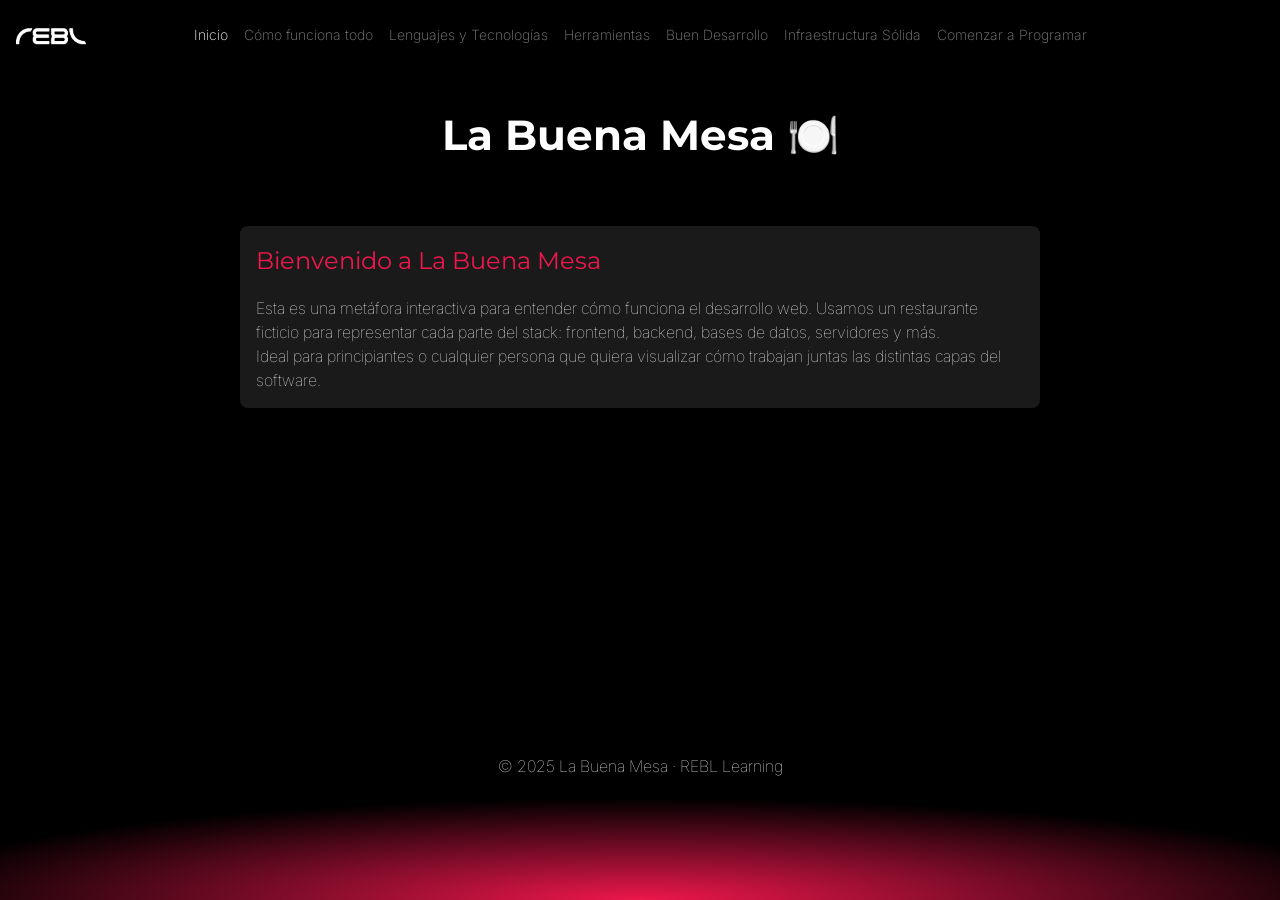
<file: index.html>
<!DOCTYPE html>
<html lang="en">
<head>
  <meta charset="UTF-8" />
  <meta name="viewport" content="width=device-width, initial-scale=1.0" />
  <title>La Buena Mesa - 101 REBL Dev Learning</title>
  <link rel="stylesheet" href="styles.css" />
  <link rel="preconnect" href="https://fonts.googleapis.com">
  <link rel="preconnect" href="https://fonts.gstatic.com" crossorigin>
  <link href="https://fonts.googleapis.com/css2?family=Inter:ital,opsz,wght@0,14..32,100..900;1,14..32,100..900&family=Montserrat:ital,wght@0,100..900;1,100..900&display=swap" rel="stylesheet">

</head>
<body>
  <header>
    <div class="header-container">
      <div class="logo-container">
      <img src="./rebl-logo-light.webp" alt="Logo" class="logo" />
    </div>
      <nav>
        <ul>
          <li><a href="/home.html">Inicio</a></li>
          <li><a href="/stack.html">Cómo funciona todo</a></li>
          <li><a href="/languages.html">Lenguajes y Tecnologías</a></li>
          <li><a href="/tools.html">Herramientas</a></li>
          <li><a href="/good-dev.html">Buen Desarrollo</a></li>
          <li><a href="/infrastructure.html">Infraestructura Sólida</a></li>
          <li><a href="/getting-started.html">Comenzar a Programar</a></li>
        </ul>
      </nav>
    </div>
    <h1>La Buena Mesa 🍽️</h1>
  </header>
  
  <main id="main-content">
    <!-- Page content gets injected here -->
  </main>

  <footer>
    <p>© 2025 La Buena Mesa · REBL Learning</p>
  </footer>
  <script src="script.js"></script>
  <script src="router.js"></script>
</body>
</html>
</file>
<file: styles.css>
:root {
  --primary-color: #000000;
  --accent-color: #ed174c;
  --background-color: #000000;
  --text-color: #ffffff;
  --font-family-body: 'Inter', sans-serif;
  --font-family-headings: 'Montserrat', sans-serif;
}

* {
  box-sizing: border-box;
  margin: 0;
  padding: 0;
}

html, body {
  height: 100%;
}

body {
  display: flex;
  flex-direction: column;
  font-family: var(--font-family-body);
  background-color: var(--background-color);
  color: var(--text-color);
  line-height: 1.6;
}

header h1,
section h2,
section h3{
  font-family: var(--font-family-headings);
}

header {
  background-color: var(--primary-color);
  color: white;
  padding: 1rem;
  text-align: center;
  max-width: 1280px;
  width: 100%;
  margin: auto;
  display: flex;
  flex-direction: column;
}

.header-container {
  display: flex;
  align-items: center;
  justify-content: center;
  position: relative;
}

.logo-container {
  position: absolute;
  top: 50%;
  left: 0;
  transform: translateY(-50%);
  width: 70px;
  height: auto;
}

.logo-container img {
  width: 100%;
}

header h1 {
  margin-top: 2.5rem;
  margin-bottom: 0.5rem;
  font-size: 42px;
}

nav ul {
  list-style: none;
  display: flex;
  justify-content: center;
  flex-wrap: wrap;
  gap: 1rem;
  padding: 0.5rem 0;
}

nav a {
  color: white;
  text-decoration: none;
  opacity: 0.5;
  font-family: var(--font-family-body);
  font-size: 14px;
  font-weight: 200;
}

nav a:hover {
  opacity: 1;
  color: var(--accent-color);
}

nav a.active:hover {
  color: var(--text-color);
}
nav a.active {
  opacity: 1;
}


main {
  flex: 1;
  padding: 2rem;
  background-color: var(--primary-color);
}
section {
  max-width: 800px;
  margin: auto;
}

section h2 {
  color: var(--accent-color);
  margin-bottom: 1rem;
  font-weight: 400;
}

section h3 {
  font-size: 18px;
  font-weight: 300;
}
section h4 {
  font-size: 16px;
  font-weight: 300;
}

p {
  font-weight: 100;
  font-size: 16px;
}

li {
  margin-bottom: 0.5rem;
  font-size: 14px;
  font-weight: 200;
}

footer {
  background-color: var(--primary-color);
  background: radial-gradient(ellipse 150% 130% at 50% 100%, #ed174c, #000 40%, #000);
  color: white;
  text-align: center;
  padding: 50px 20px 120px;
}

span[data-tooltip] {
    cursor: pointer;
}

[data-tooltip] {
  position: relative;
  cursor: help;
  border-bottom: 1px dotted #333;
}

[data-tooltip]::after {
  content: attr(data-tooltip);
  position: absolute;
  bottom: 125%;
  left: 50%;
  transform: translateX(-50%);
  background: #222;
  color: #fff;
  padding: 6px 10px;
  border-radius: 4px;
  white-space: nowrap;
  font-size: 0.8rem;
  opacity: 0;
  pointer-events: none;
  transition: opacity 0.2s;
  z-index: 10;
}

[data-tooltip]:hover::after {
  opacity: 1;
}


/* STACK SECTION STYLES */

section {
  display: flex;
  flex-direction: column;
  gap: 2rem;
}

section div {
  background: rgba(255, 255, 255, 0.1);
  padding: 1rem;
  border-radius: 8px;
}

section h2 {
  font-size: 24px;
  margin-bottom: 1rem;
}

section h3 {
  font-size: 20px;
  margin-bottom: 0.5rem;
}

section p {
  font-size: 16px;
  line-height: 1.5;
}


/* LANGUAGES SECTION STYLES */


/* TOOLS SECTION STYLES */
</file>
